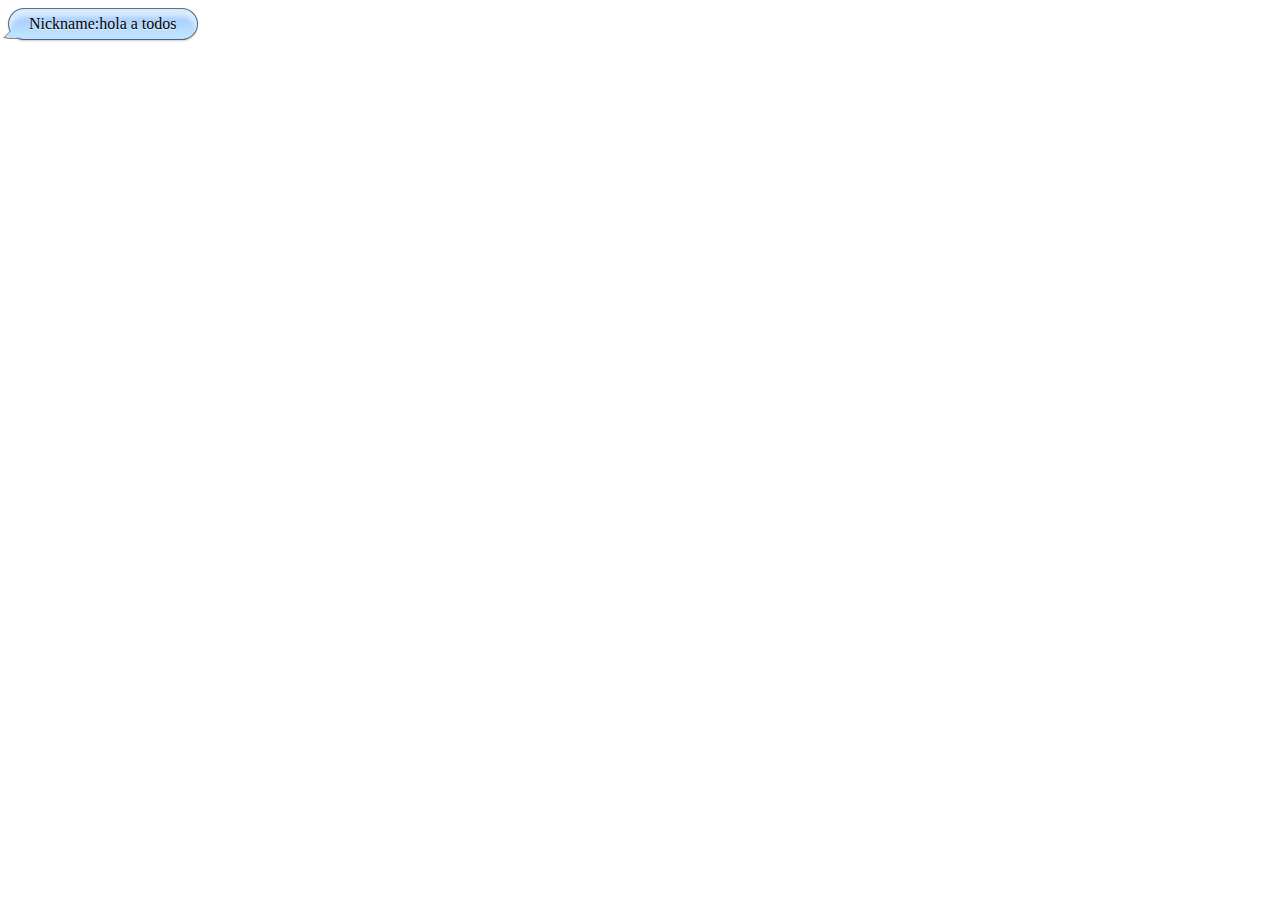
<file: src/index.html>
<!DOCTYPE html><html>
<head>
<meta charset="ISO-8859-1">
<title>Chat</title>
<meta name="viewport" content="width=device-width, initial-scale=1" />
<link rel="stylesheet" href="css/main.css" />
</head><div class='bubble'> <font color='black'>Nickname</font>:hola a todos</font><br></div></body>
</html>
</file>
<file: src/css/main.css>
/** page structure **/
.container {
  padding: 40px 20px;
  margin: 0 auto;
  max-width: 600px;
}
 
 
.datestamp {
  display: block;
  text-align: center;
  font-weight: bold;
  margin-bottom: 8px;
  color: #8b91a0;
  text-shadow: 1px 1px 0 rgba(255,255,255,0.6);
}
 
 
/** ios1-ios6 bubbles **/
.bubble {
  box-sizing: border-box;
  float: left;
  width: auto;
  max-width: 80%;
  position: relative;
  clear: both;
 
  background: #95c2fd;
  background-image: -webkit-gradient(linear, left bottom, left top, color-stop(0.15, #bee2ff), color-stop(1, #95c2fd));
  background-image: -webkit-linear-gradient(bottom, #bee2ff 15%, #95c2fd 100%);
  background-image: -moz-linear-gradient(bottom, #bee2ff 15%, #95c2fd 100%);
  background-image: -ms-linear-gradient(bottom, #bee2ff 15%, #95c2fd 100%);
  background-image: -o-linear-gradient(bottom, #bee2ff 15%, #95c2fd 100%);
  background-image: linear-gradient(bottom, #bee2ff 15%, #95c2fd 100%);
  filter: progid:DXImageTransform.Microsoft.gradient(GradientType=0,startColorstr='#95c2fd', endColorstr='#bee2ff');
 
  border: solid 1px rgba(0,0,0,0.5);
  -webkit-border-radius: 20px;
  -moz-border-radius: 20px;
  border-radius: 20px;
 
  -webkit-box-shadow: inset 0 8px 5px rgba(255,255,255,0.65), 0 1px 2px rgba(0,0,0,0.2);
  -moz-box-shadow: inset 0 8px 5px rgba(255,255,255,0.65), 0 1px 2px rgba(0,0,0,0.2);
  box-shadow: inset 0 8px 5px rgba(255,255,255,0.65), 0 1px 2px rgba(0,0,0,0.2);
  margin-bottom: 20px;
  padding: 6px 20px;
  color: #000;
  text-shadow: 0 1px 1px rgba(255,255,255,0.8);
  word-wrap: break-word;
}
.bubble:before, .bubble:after {
  border-radius: 20px / 5px;
  content: '';
  display: block;
  position: absolute;
}
.bubble:before {
  border: 10px solid transparent;
  border-bottom-color: rgba(0,0,0,0.5);
  bottom: 0px;
  left: -7px;
  z-index: -2;
}
.bubble:after {
  border: 8px solid transparent;
  border-bottom-color: #bee2ff; /* arrow color */
  bottom: 1px;
  left: -5px;
}
.bubble-alt {
  float: right;
}
.bubble-alt:before {
  left: auto;
  right: -7px;
}
.bubble-alt:after {
  left: auto;
  right: -5px;
}
 
.bubble p {
  font-size: 1.4em;
}
/* green bubble */
.green {
  background: #7acd47;
  background-image: -webkit-gradient(linear,left bottom,left top,color-stop(0.15, #fcf3c3),color-stop(1, #f4e371));
  background-image: -webkit-linear-gradient(bottom, #fcf3c3 15%, #f4e371 100%);
  background-image: -moz-linear-gradient(bottom, #fcf3c3 15%, #f4e371 100%);
  background-image: -ms-linear-gradient(bottom, #fcf3c3 15%, #f4e371 100%);
  background-image: -o-linear-gradient(bottom, #fcf3c3 15%, #f4e371 100%);
  background-image: linear-gradient(bottom, #fcf3c3 15%, #f4e371 100%);
  filter: progid:DXImageTransform.Microsoft.gradient(GradientType=0,startColorstr='#f4e371', endColorstr='#fcf3c3');
}
.green:after {
  border-bottom-color: #fcf3c3;
}
/* black bubble */
.black {
  background: #FF0000;
  background-image: -webkit-gradient(linear,left bottom,left top,color-stop(0.15, #FF0000),color-stop(1, #FF0000));
  background-image: -webkit-linear-gradient(bottom, #FF0000 15%, #FF0000 100%);
  background-image: -moz-linear-gradient(bottom, #FF0000 15%, #FF0000 100%);
  background-image: -ms-linear-gradient(bottom, #FF0000 15%, #FF0000 100%);
  background-image: -o-linear-gradient(bottom, #FF0000 15%, #FF0000 100%);
  background-image: linear-gradient(bottom, #FF0000 15%, #FF0000 100%);
  filter: progid:DXImageTransform.Microsoft.gradient(GradientType=0,startColorstr='#f4e371', endColorstr='#fcf3c3');
}
.black:after {
  border-bottom-color: #000000;
}
</file>
